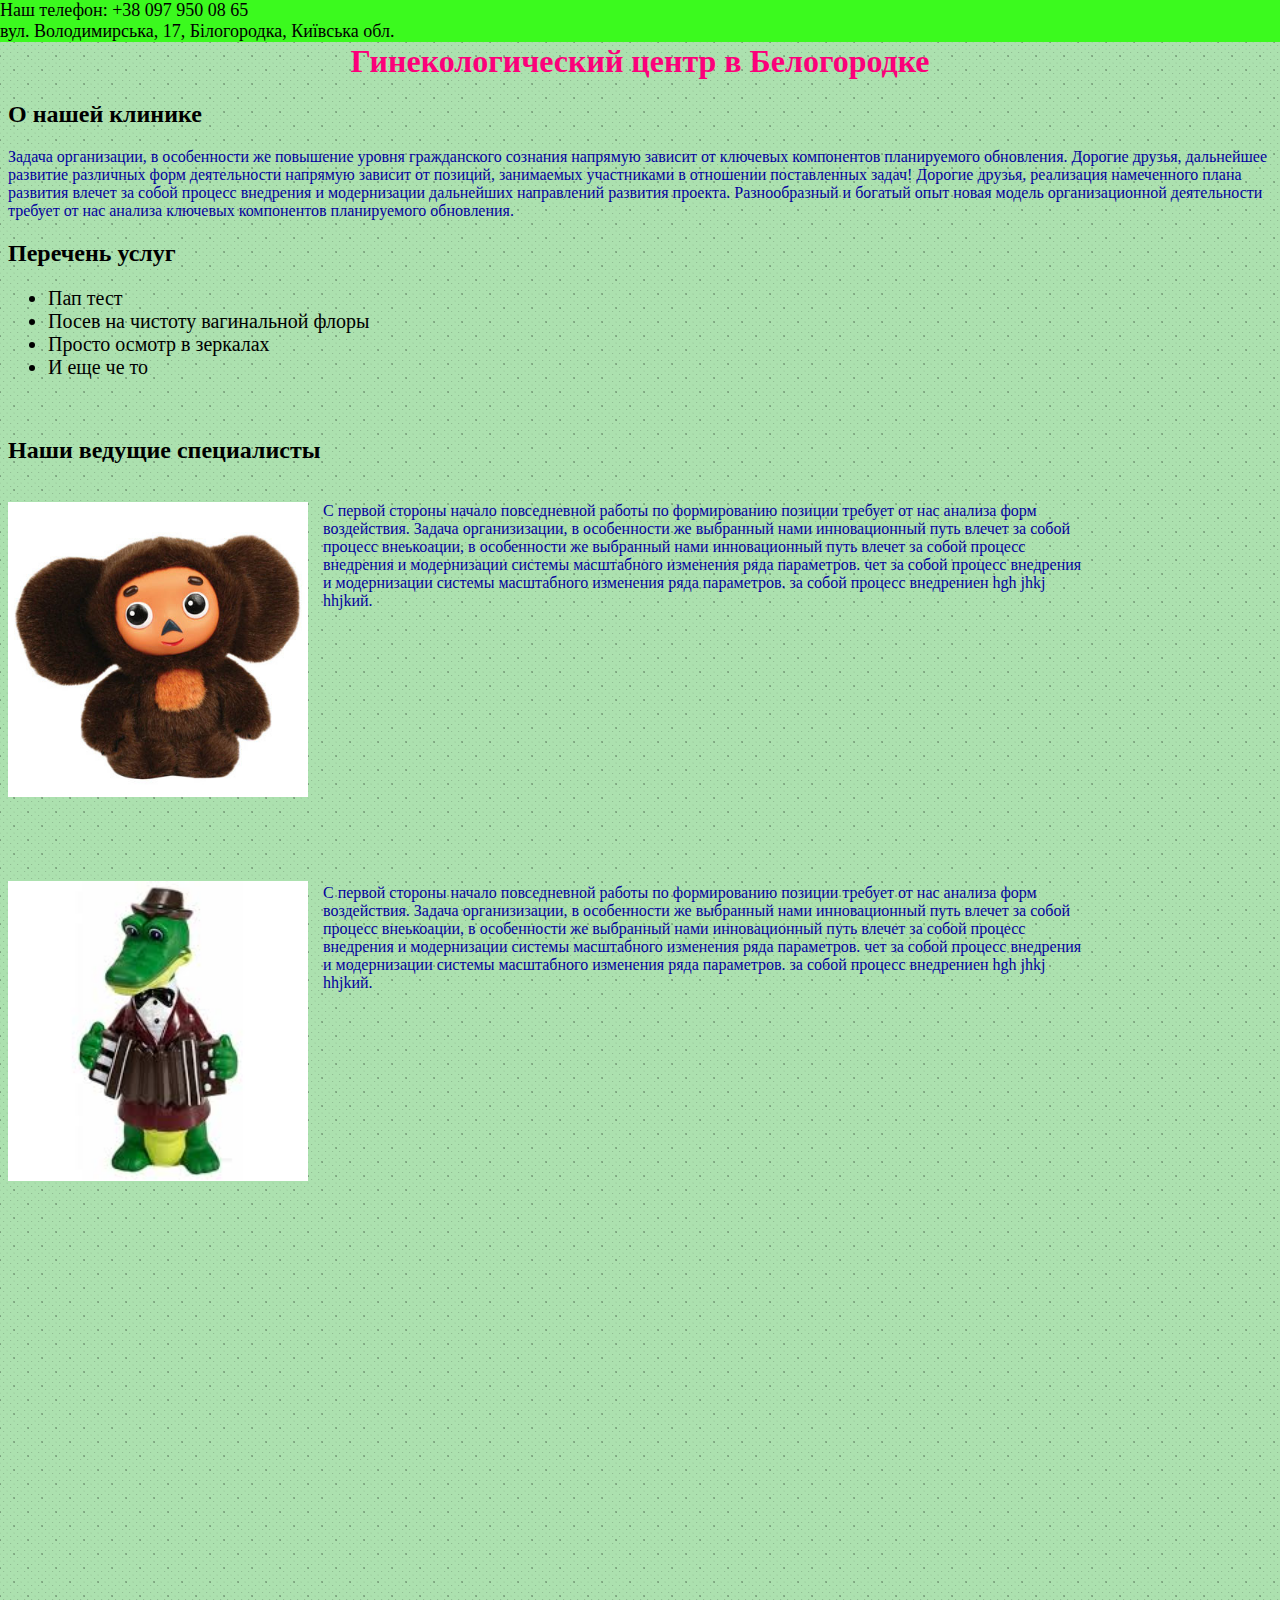
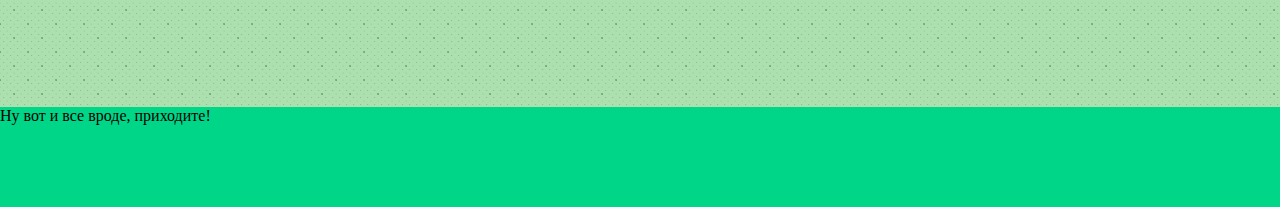
<file: index.html>
<!DOCTYPE html>
<html lang="ru">
	<head>
		<meta http-equiv="Content-Type" content="text/html; charset=utf-8">
		<link rel="stylesheet" type="text/css" href="style/test.css">
		<title>Привет</title>
	</head>
	<body>

		<div class="top">Наш телефон: +38 097 950 08 65
			<br>
			вул. Володимирська, 17, Білогородка, Київська обл. 
		</div>
		
		<header>
			<h1 class="mainHeader">Гинекологический центр в Белогородке</h1>
		</header>

		<main>
			<section>	<!--Условный текст-->
			<h2>О нашей клинике</h2>
			<p>Задача организации, в особенности же повышение уровня гражданского сознания напрямую зависит от ключевых компонентов планируемого обновления. Дорогие друзья, дальнейшее развитие различных форм деятельности напрямую зависит от позиций, занимаемых участниками в отношении поставленных задач! Дорогие друзья, реализация намеченного плана развития влечет за собой процесс внедрения и модернизации дальнейших направлений развития проекта. Разнообразный и богатый опыт новая модель организационной деятельности требует от нас анализа ключевых компонентов планируемого обновления.</p>
			</section>

			<article>
				<h2>Перечень услуг</h2>
				<ul class="list">
					<li>Пап тест</li>
					<li>Посев на чистоту вагинальной флоры</li>
					<li>Просто осмотр в зеркалах</li>
					<li>И еще че то</li>
				</ul>
			</article>

			<article>
				<br>
				<h2>Наши ведущие специалисты</h2>
				<br>
				<div class="ourPhysicians">
					<img src="img/cheburashka.jpg" alt="cheburashka" class="img1">
			
					<p class="text1">С первой стороны начало повседневной работы по формированию позиции требует от нас анализа форм воздействия. Задача организизации, в особенности же выбранный нами инновационный путь влечет за собой процесс внеькоации, в особенности же выбранный нами инновационный путь влечет за собой процесс внедрения и модернизации системы масштабного изменения ряда параметров. чет за собой процесс внедрения и модернизации системы масштабного изменения ряда параметров.  за собой процесс внедрениен hgh jhkj hhjkий.</p>
					<img src="img/gena.jpg" alt="gena" class="img2">
					<p class="text2">С первой стороны начало повседневной работы по формированию позиции требует от нас анализа форм воздействия. Задача организизации, в особенности же выбранный нами инновационный путь влечет за собой процесс внеькоации, в особенности же выбранный нами инновационный путь влечет за собой процесс внедрения и модернизации системы масштабного изменения ряда параметров. чет за собой процесс внедрения и модернизации системы масштабного изменения ряда параметров.  за собой процесс внедрениен hgh jhkj hhjkий.</p>
				</div>
			</article>
		</main>

		<br><br>
		<iframe src="https://www.google.com/maps/embed?pb=!1m18!1m12!1m3!1d6271.017421028608!2d30.233761184537137!3d50.401052366983954!2m3!1f0!2f0!3f0!3m2!1i1024!2i768!4f13.1!3m3!1m2!1s0x472b3553b9fa2a69%3A0x2cc38bc180d9ba83!2z0J_QvtC70LjQutC70LjQvdC40LrQsA!5e0!3m2!1sru!2sua!4v1594143798736!5m2!1sru!2sua" width="600" height="450" frameborder="0" style="border:0; width: 100%" allowfullscreen="" aria-hidden="false" tabindex="0"></iframe>

		<footer>
			<br><br>
			<div class="footer">Ну вот и все вроде, приходите!</div>
		</footer>
	</body>
 </html>
</file>
<file: style/test.css>
body {
	background: url("../img/bg.png");
	margin-bottom: 0;
}

.top {
	background: #3bfa1e;
	font-size: 18px;
	position: fixed;
	top: 0;
	left: 0;
	
	min-width: 5000px;
	min-height: 40px;
}

.mainHeader {
	margin-top: 0;
	padding-top: 35px;

	text-align: center;
	color: #fc007a;

}

p {
	color: #03009e;
}

.list {
	font-size: 20px;
	
}


.ourPhysicians:after {			/* Clearfix для того, чтобы дальше верстать без учета всех float в этом контейнере */
	content: ' ';
	display: block;
	clear: both;
	height: 0;
}


.img1 {				/* Этот элемент будет обтекаться другими элементами справа */
	float: left;
	width: 300px;
}

.text1 {
	margin-top: 0;
	margin-left: 15px;
	float: left;	/* Этот элемент будет обтекаться другими элементами справа */
	width: 60%;		/* Чтобы уместить этот элемент в один ряд, мы ограничиваем его размер */
	min-height: 363px;	/* Это я задал минимальную высоту, чтобы следующий элемент начался с новой строки (по сути я подогнал высоту текста под высоту чебурашки)*/
}

.img2 {	
	margin-top: 0;
	float: left;	/* Этот элемент будет обтекаться другими элементами справа */
	width: 300px;	/* Это я просто подогнал гену под чебурашку */
}

.text2 {
	margin-top: 3px;
	margin-left: 15px;
	float: left;	/* Этот элемент будет обтекаться другими элементами справа */
	width: 60%;		/* Чтобы уместить этот элемент в один ряд, мы ограничиваем его размер */
}



.footer {
	background: #00d688;
	margin-left: -8px;
	margin-right: -8px;
	min-height: 100px;

}
</file>
